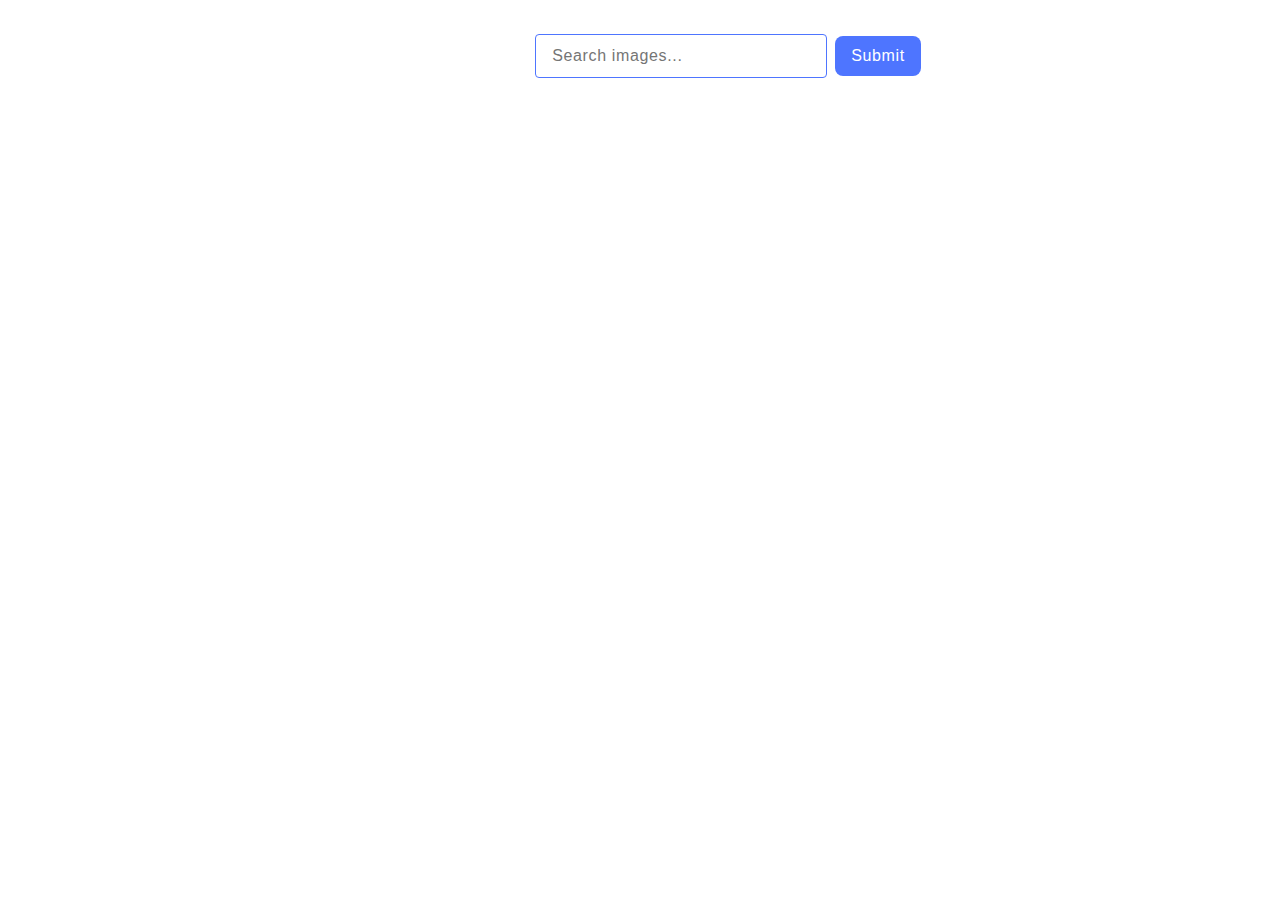
<file: src/index.html>
<!DOCTYPE html>
<html lang="en">
  <head>
    <meta charset="UTF-8" />
    <meta name="viewport" content="width=device-width, initial-scale=1.0" />
    <link rel="stylesheet" href="./css/styles.css" />
    <title>Gallery</title>
  </head>
  <body>
    <form class="search-form" autocomplete="off">
      <label>
        <input
          class="input"
          type="text"
          name="search"
          placeholder="Search images..."
          autofocus
        />
      </label>
      <button type="submit">Submit</button>
    </form>
    <ul class="gallery"></ul>
    <div class="button-wrapper">
      <button type="button" class="btn-load-more is-hidden">Load more</button>
    </div>
    <div class="loader-wrapper">
      <div class="loader is-hidden"></div>
    </div>
    <script src="./main.js" type="module"></script>
  </body>
</html>
</file>
<file: src/css/styles.css>
/**
  |============================
  | include css partials with
  | default @import url()
  |============================
*/
@import url('./reset.css');

:root {
  font-family: Inter, Avenir, Helvetica, Arial, sans-serif;
  font-size: 16px;
  line-height: 24px;
  font-weight: 400;

  color: #242424;
  background-color: rgba(255, 255, 255, 0.87);

  font-synthesis: none;
  text-rendering: optimizeLegibility;
  -webkit-font-smoothing: antialiased;
  -moz-osx-font-smoothing: grayscale;
  -webkit-text-size-adjust: 100%;
}

body {
  width: 1440px;
  height: 792px;
  background: #fff;
}

.search-form {
  display: flex;
  justify-content: center;
  align-items: center;
  column-gap: 8px;
  margin-top: 36px;
  margin-left: auto;
  margin-right: auto;
  width: 371px;
  height: 40px;
}

.search-form input {
  width: 272px;
  height: 40px;
  padding-left: 16px;
  border-radius: 4px;
  width: 272px;
  height: 40px;
  background: #fff;
  font-weight: 400;
  font-size: 16px;
  line-height: 24px;
  line-height: 1.5;
  letter-spacing: 0.04em;
  color: #808080;
  border: 1px solid #808080;
  border-radius: 4px;
  width: 272px;
  height: 40px;
  outline: transparent;
}

.search-form input:hover {
  border-color: #000;
}

.search-form input:focus {
  border-color: #4e75ff;
}

.search-form button {
  border-radius: 8px;
  padding: 8px 16px;
  width: 91px;
  height: 40px;
  background: #4e75ff;
  font-weight: 500;
  font-size: 16px;
  line-height: 24px;
  line-height: 1.5;
  letter-spacing: 0.04em;
  color: #fff;
  border: transparent;
}

.search-form button:hover {
  background: #6c8cff;
}

.gallery {
  display: flex;
  gap: 24px;
  justify-content: center;
  align-items: center;
  flex-wrap: wrap;
  margin-top: 32px;
}

.item-image {
  border: 1px solid #808080;
}

.photo {
  display: block;
  width: 360px;
  height: 200px;
}

.photo-information-container {
  display: flex;
  justify-content: space-around;
  align-items: center;
}

.photo-information-container p {
  display: flex;
  flex-direction: column;
  justify-content: baseline;
  align-items: center;
  font-weight: 400;
  font-size: 12px;
  line-height: 24px;
  margin: 4px 0px;
  line-height: 2;
  letter-spacing: 0.04em;
  color: #2e2f42;
}

.accent {
  font-weight: 600;
  font-size: 12px;
  line-height: 16px;
  line-height: 1.33333;
  letter-spacing: 0.04em;
  color: #2e2f42;
}

img {
  border: 1px solid #808080;
  width: 360px;
  height: 200px;
}

.is-hidden {
  opacity: 0;
  visibility: hidden;
}

.loader-wrapper {
  position: relative;
}

.loader {
  width: 48px;
  height: 48px;
  border: 5px solid #fff;
  border-bottom-color: #ff3d00;
  border-radius: 50%;
  display: inline-block;
  box-sizing: border-box;
  animation: rotation 1s linear infinite;
  margin: auto;
  top: 0;
  left: 0;
  bottom: 0;
  right: 0;
  position: absolute;
}

@keyframes rotation {
  0% {
    transform: rotate(0deg);
  }
  100% {
    transform: rotate(360deg);
  }
}

.button-wrapper {
  display: flex;
  justify-content: center;
}

.btn-load-more {
  border-radius: 8px;
  padding: 8px 16px;
  width: 125px;
  height: 40px;
  margin-top: 32px;
  margin-left: auto;
  margin-right: auto;
  background: #4e75ff;
  font-weight: 500;
  font-size: 16px;
  line-height: 150%;
  letter-spacing: 0.04em;
  color: #fff;
  border: transparent;
}
</file>
